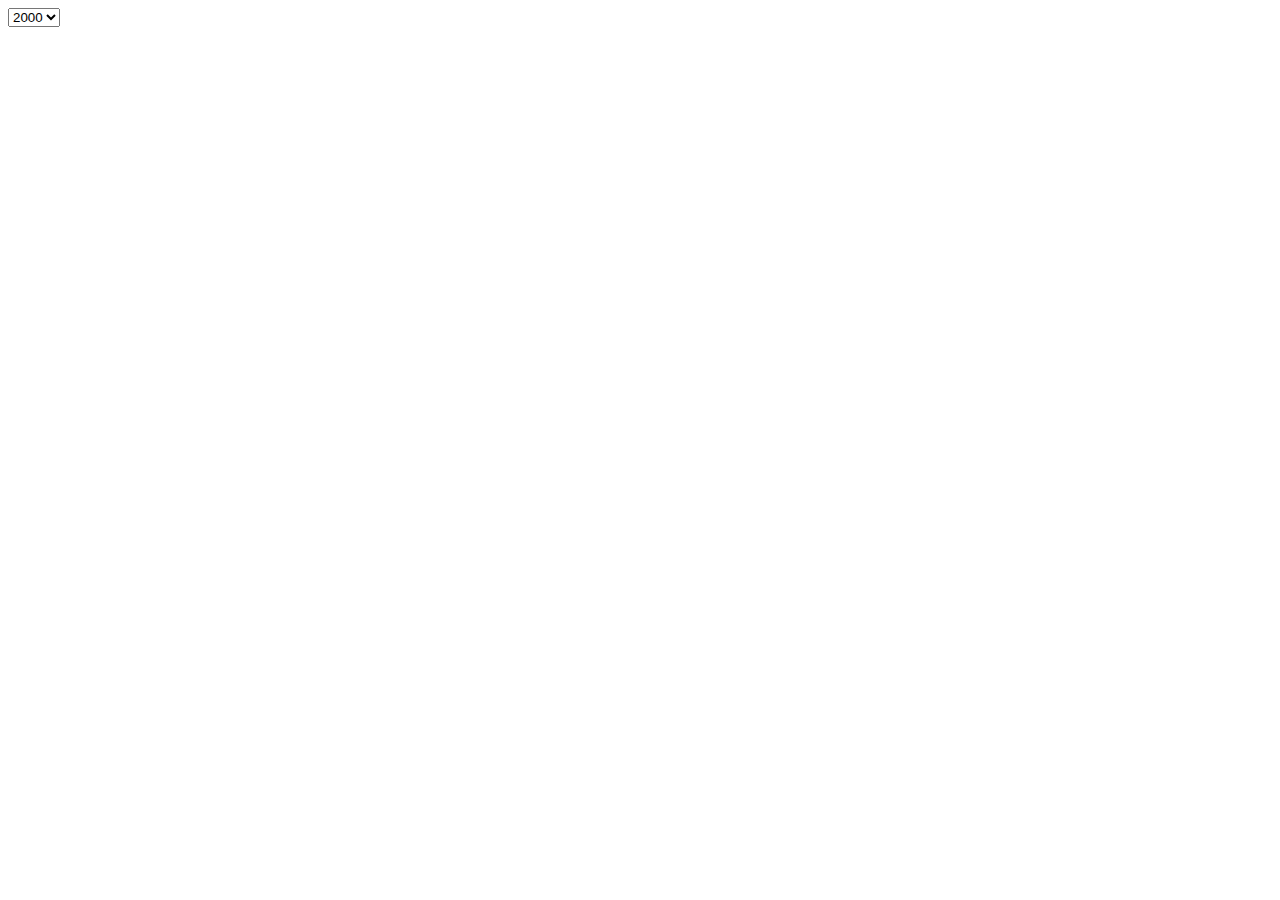
<file: Week_eight/Week08.html>
<!DOCTYPE html>
<html lang="en">
<head>
    <meta charset="UTF-8">
    <meta name="viewport" content="width=device-width, initial-scale=1.0">
    <title>Week eight</title>
</head>
<body>    
     

    <script src="Week08.js"></script>
</body>
</html>
</file>
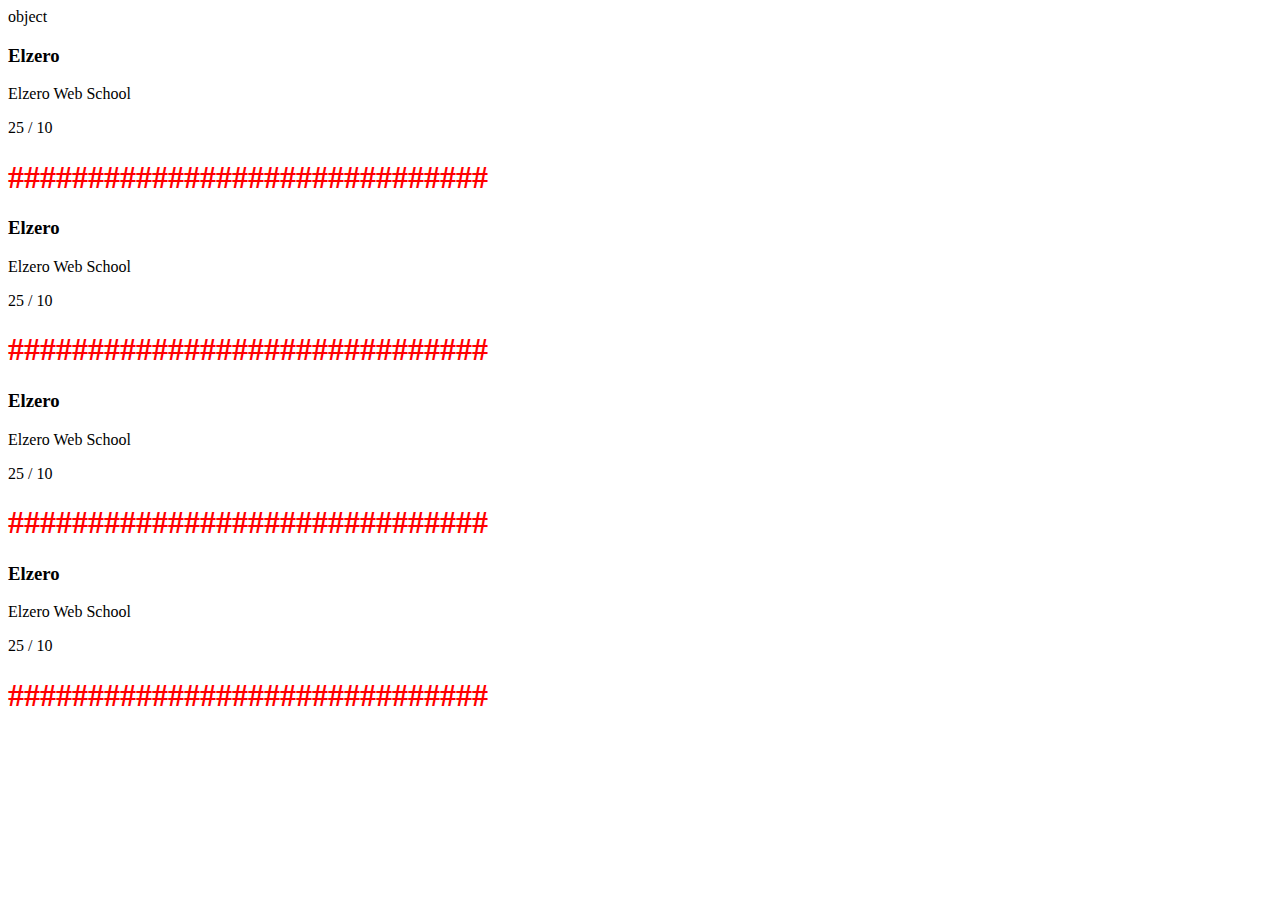
<file: Week_Two/Week02.html>
<!DOCTYPE html>
<html lang="en">
<head>
    <meta charset="UTF-8">
    <meta name="viewport" content="width=device-width, initial-scale=1.0">
    <title>Week Two</title>
</head>
<body>
    <div id="elzero">object</div>
    <script src="Week02.js"></script>
</body>
</html>
</file>
